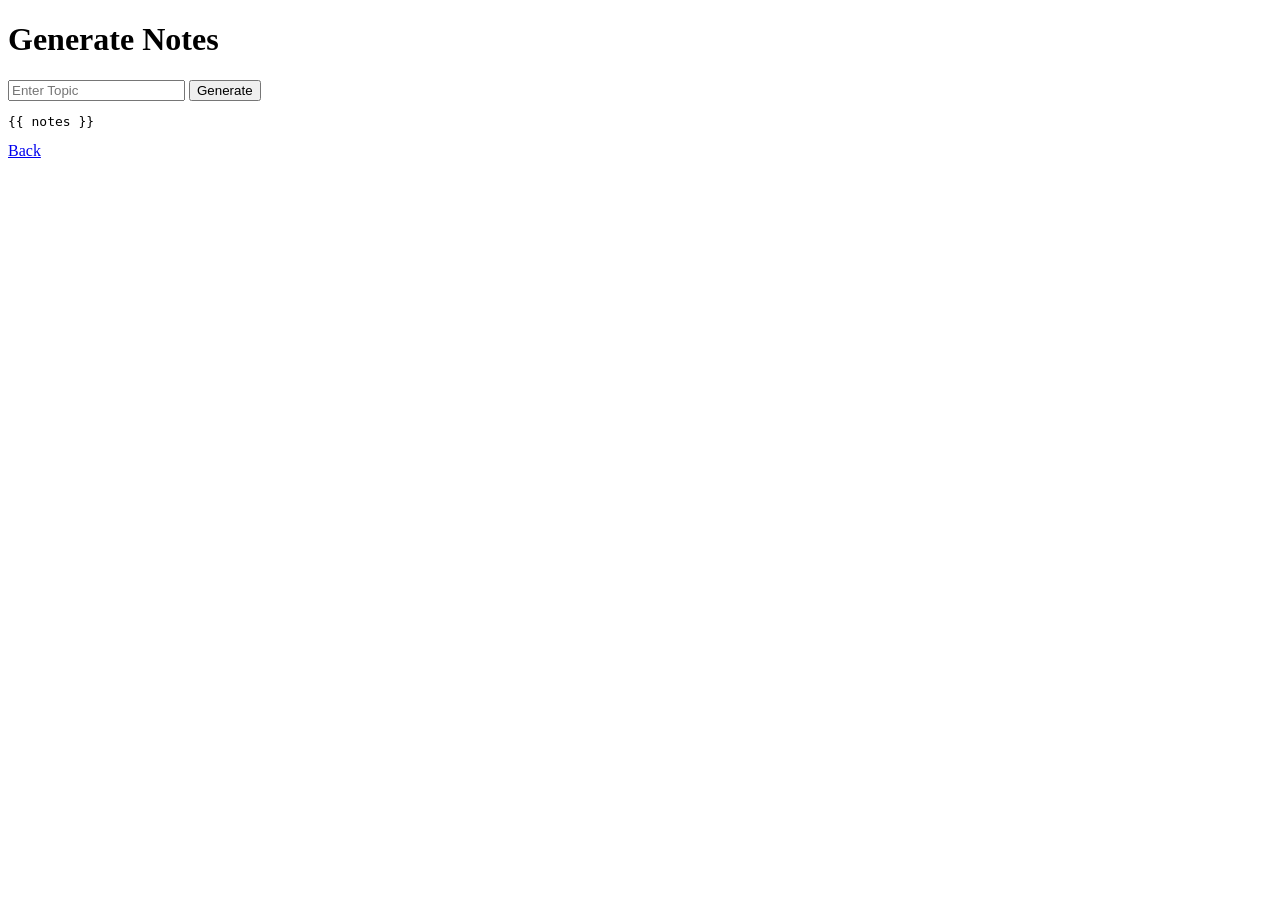
<file: templates/notes.html>
<!DOCTYPE html>
<html>
<head>
    <title>Notes Generator</title>
</head>
<body>

<h1>Generate Notes</h1>

<form method="POST">
    <input type="text" name="topic" placeholder="Enter Topic">
    <button type="submit">Generate</button>
</form>

<pre>{{ notes }}</pre>

<a href="/">Back</a>

</body>
</html>
</file>
